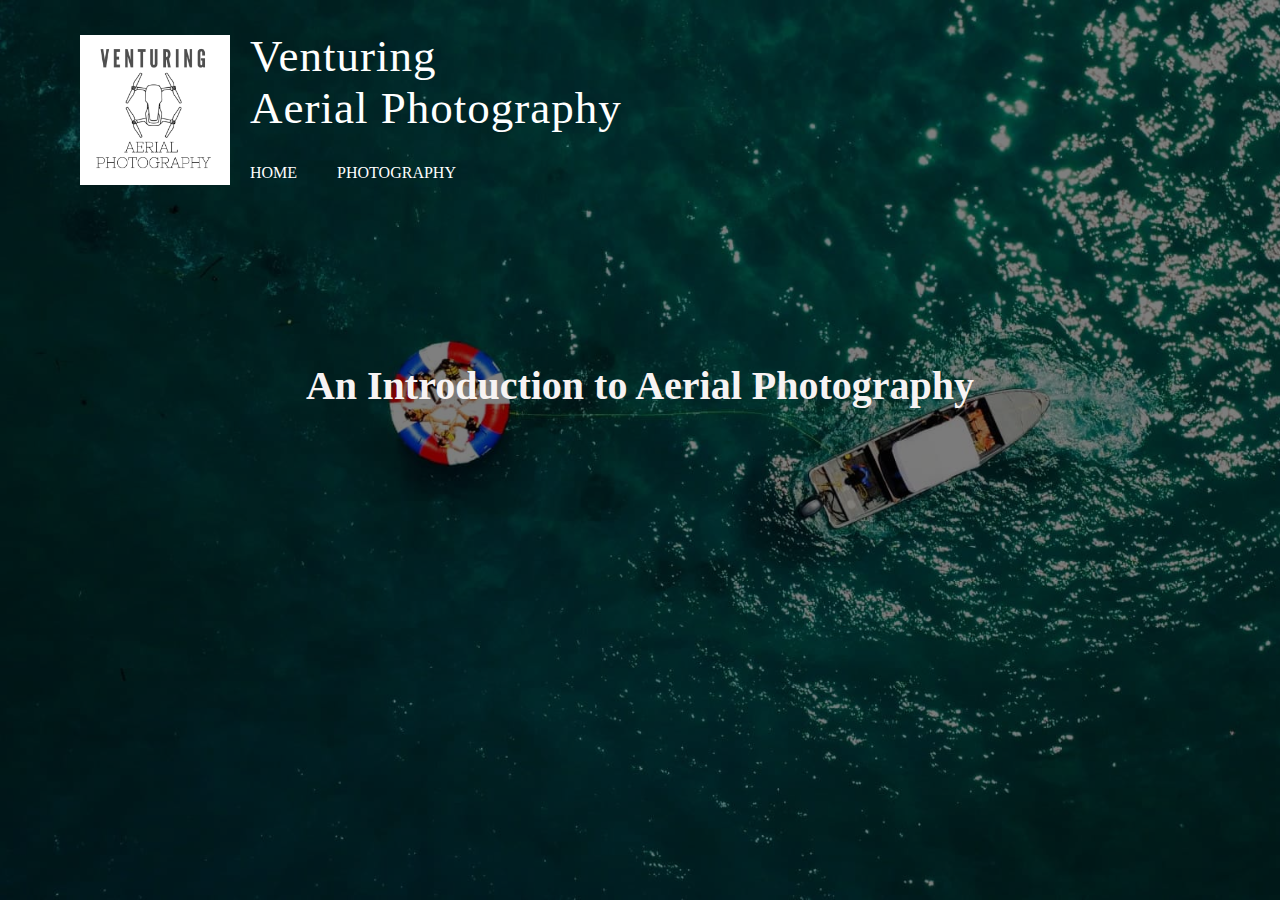
<file: C. Final Output (Milestone 3)_Pascua/PotassiumPascua1stQtrProj_v2/index.html>
<!DOCTYPE html>
<html>

<head>
  <title>Venturing Aerial Photography</title>
  <link rel="stylesheet" type="text/css" href="style.css">
</head>

<body>

  <div class="Mainpage">
    
    <div id="header">
      <a href="index.html" target="_self">
        <img class="logo" src="images/logo.png" height="150px" width="150px">
      </a>


      <span>Venturing</span><br>
      <span>Aerial Photography</span>
    </div>

    <div id="nav">
      <ul>
        <li><a href="htdocs/home.html"> HOME </a></li>
        <li><a href="htdocs/photography.html"> PHOTOGRAPHY </a></li>
      </ul>
    </div>

    <div>
      <h1>An Introduction to Aerial Photography</h1>
    </div>

  </div>

</body>

</html>
</file>
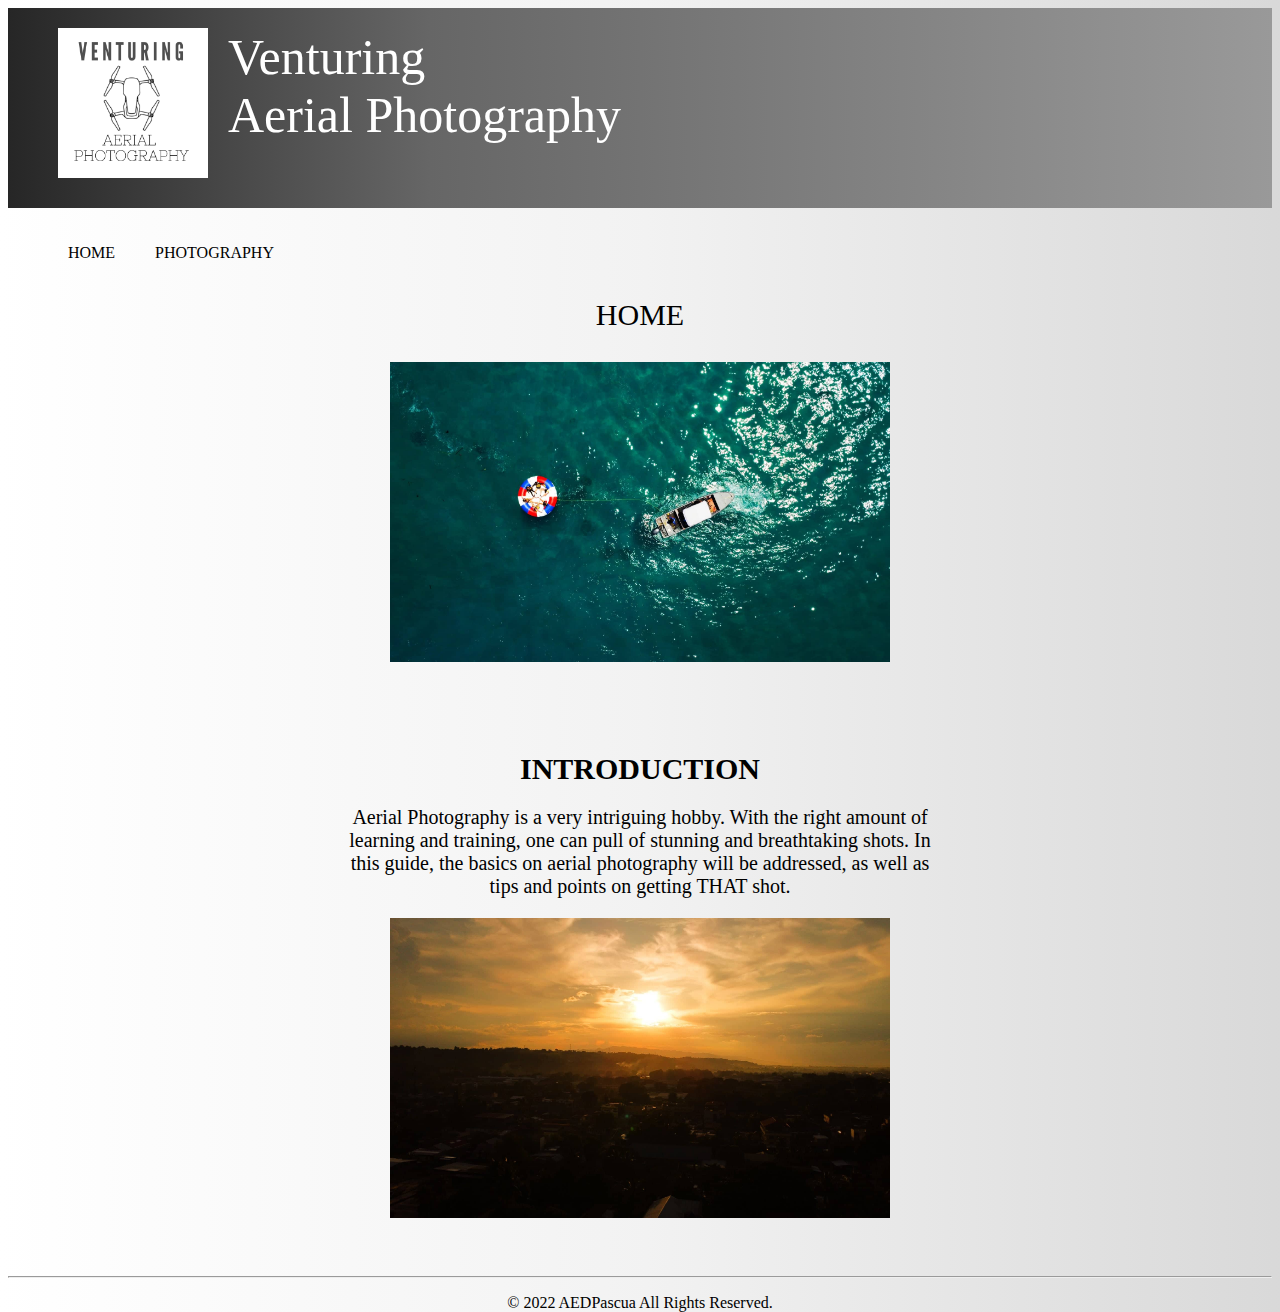
<file: C. Final Output (Milestone 3)_Pascua/PotassiumPascua1stQtrProj_v2/htdocs/home.html>
<!DOCTYPE html>
<html>
<head>
<title>Venturing Aerial Photography</title>
<link rel="stylesheet" type="text/css" href="style(1).css">
</head>
<body>

<div id="header">
  <a href="index (copy).html" target="_self">
  <img class="logo" src="images/logo.png" height="150px"
  width="150px">
  </a>

  <span>Venturing</span><br>
  <span>Aerial Photography</span> 
</div>

  <div id="nav">
  <ul>
    <li><a href="home.html"> HOME </a></li>
    <li><a href="photography.html"> PHOTOGRAPHY </a></li>
  </ul>
</div>

<div id="HOME">HOME</div>
  <img class="VENTURINGAERIALPHOTOGRAPHYHOME_img" src="images/VenturingAerialPhotographyHome.jpg" height="300px" width="500px">
</div>

<div class="INTRODUCTION_HOME"> 
  <h1 id="INTRODUCTION_HOME">INTRODUCTION</h1>
  <p id="INTRODUCTION_HOME_INTRODUCTION">Aerial Photography is a very intriguing hobby. With the right amount of learning and
training, one can pull of stunning and breathtaking shots. In this guide, the basics on aerial photography will be addressed,
as well as tips and points on getting THAT shot.</p>
</div>

<img class="INTRODUCTION_HOME_img" src="images/INTRODUCTIONHOMEimg.jpg" height="300px" width="500px">

<div id="footer">
  <hr>
  <p> &copy; 2022 AEDPascua  All Rights Reserved. </p>
</div>

</body>
</html>
</file>
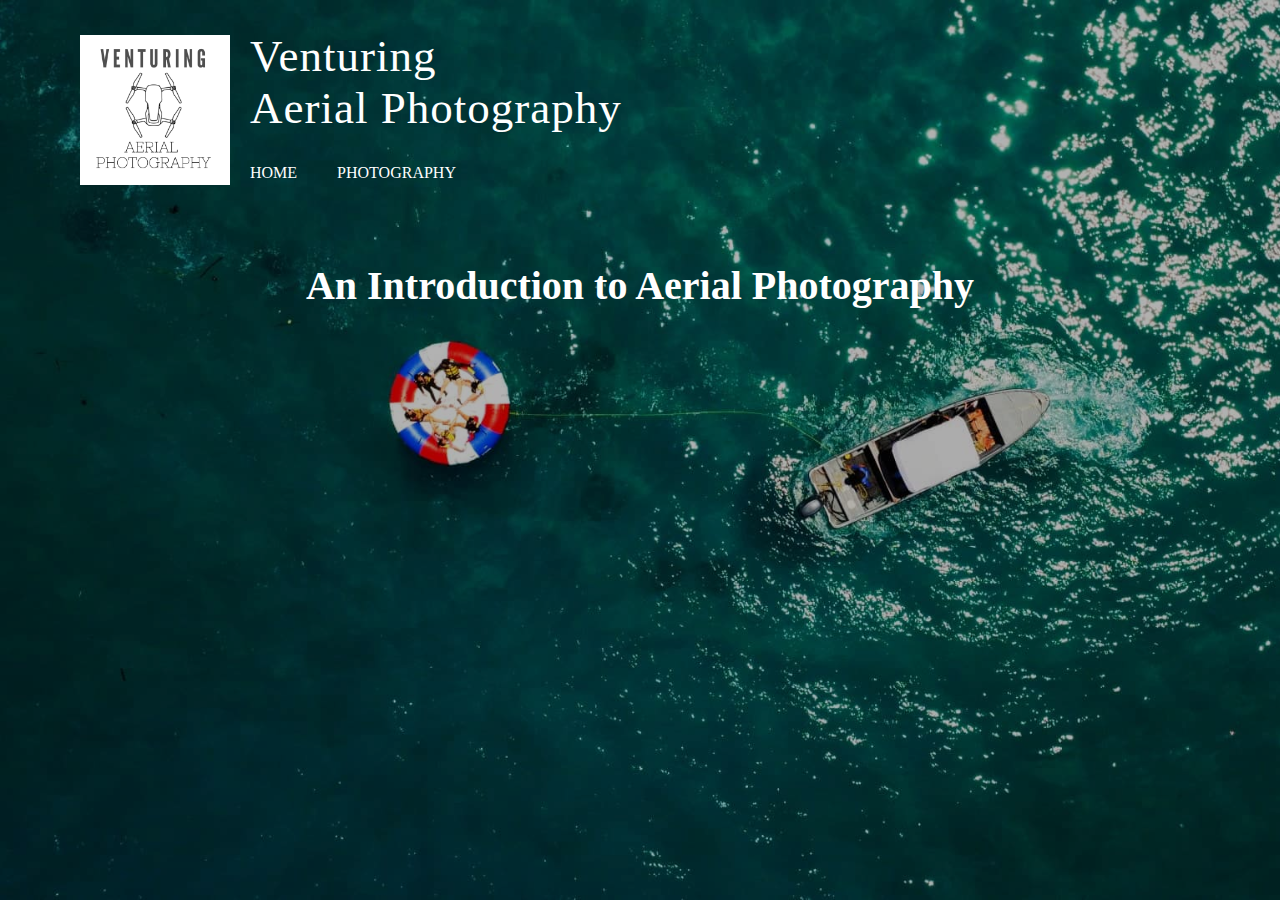
<file: C. Final Output (Milestone 3)_Pascua/PotassiumPascua1stQtrProj_v2/htdocs/index (copy).html>
<!DOCTYPE html>
<html>
<head>
<title>Venturing Aerial Photography</title>
<link rel="stylesheet" type="text/css" href="style (copy).css">
</head>
<body>

<div class="Mainpage">

<div id="header">
  <img class="logo" src="images/logo (copy).png" height="150px"
  width="150px">

  <span>Venturing</span><br>
  <span>Aerial Photography</span> 
</div>

<div id="nav">
  <ul>
    <li><a href="home.html"> HOME </a></li>
    <li><a href="photography.html"> PHOTOGRAPHY </a></li>
  </ul>
</div>

<div> 
  <h1 style="color:white; text-align: center;" >An Introduction to Aerial Photography</h1>
</div>

</div>

</body>
</html>
</file>
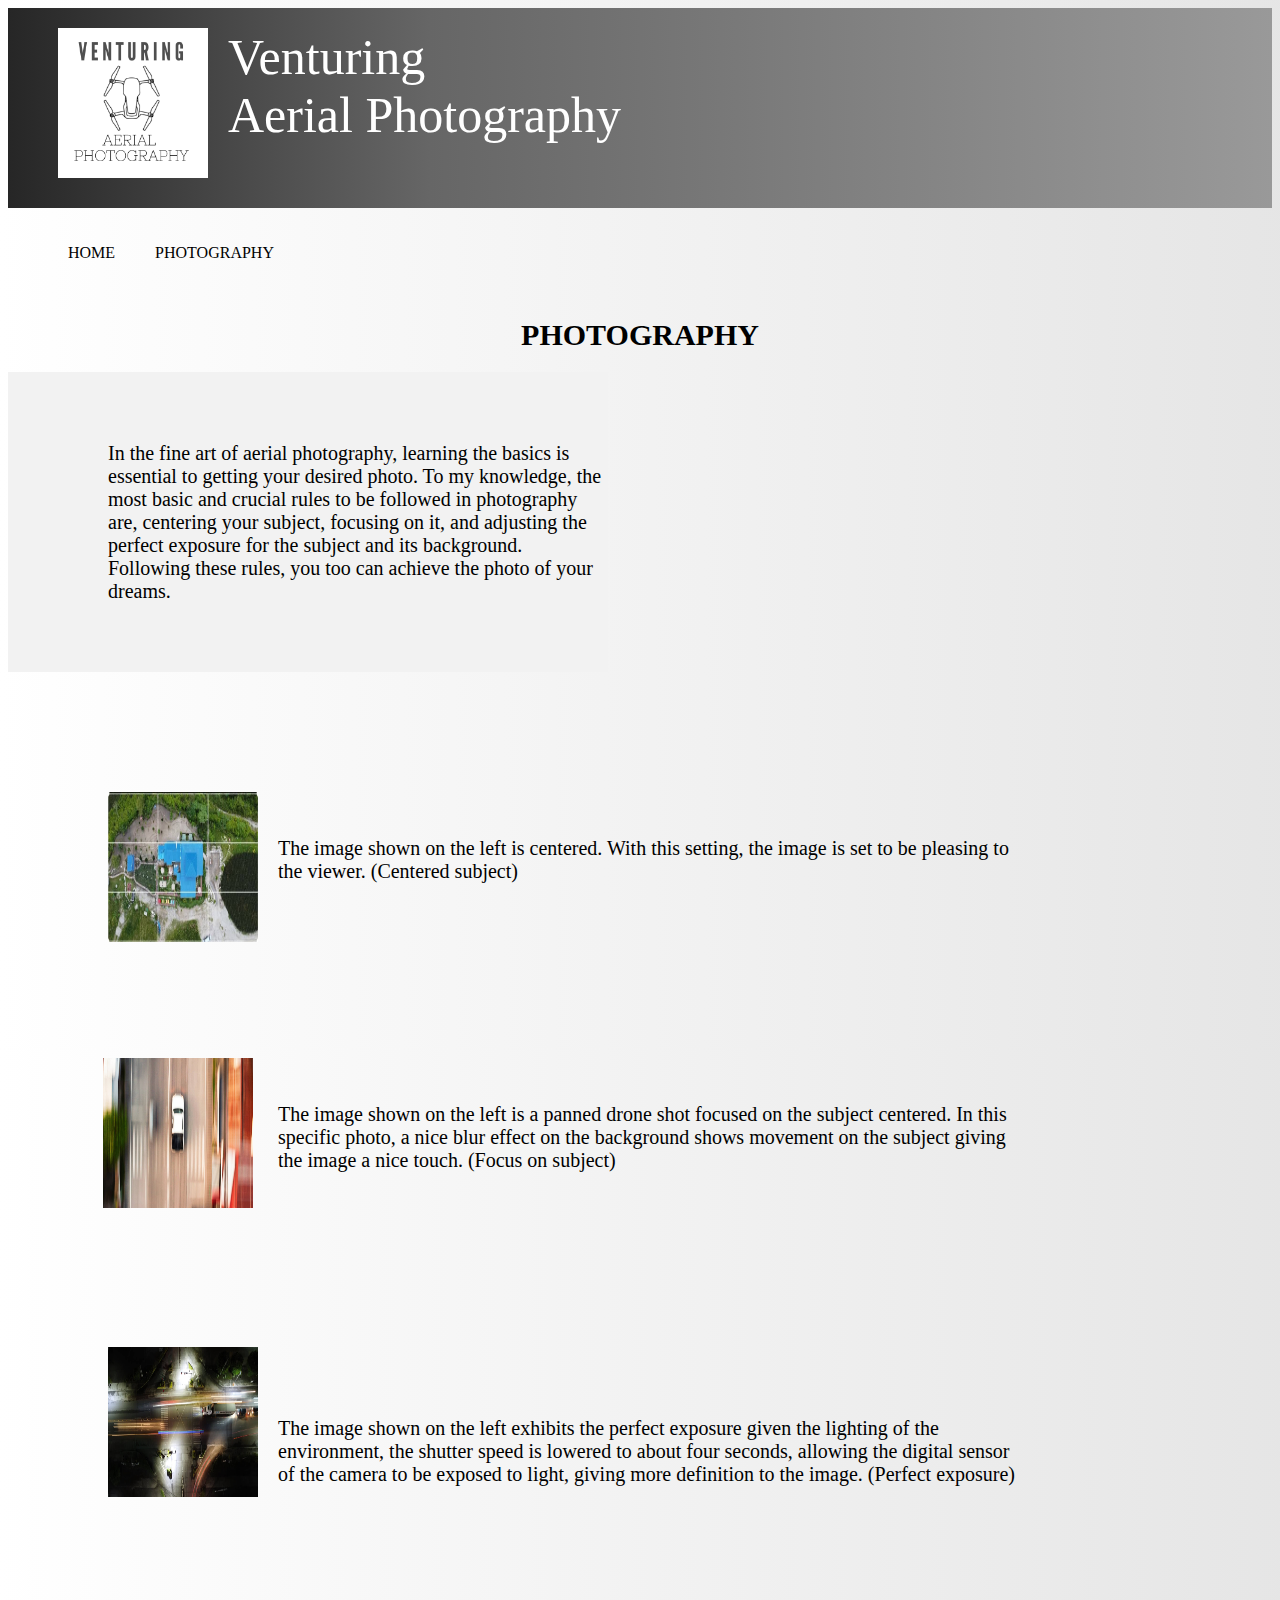
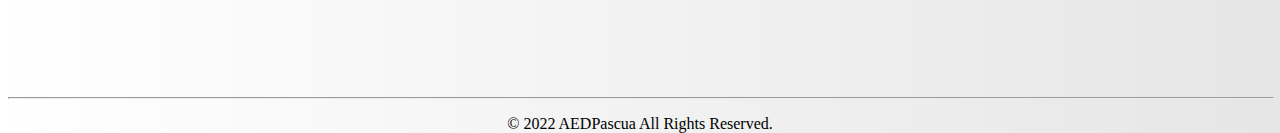
<file: C. Final Output (Milestone 3)_Pascua/PotassiumPascua1stQtrProj_v2/htdocs/photography.html>
<!DOCTYPE html>
<html>
<head>
<title>Venturing Aerial Photography</title>
<link rel="stylesheet" type="text/css" href="style(2).css">
</head>
<body>

<div id="header">
  <a href="index (copy).html" target="_self">
  <img class="logo" src="images/logo.png" height="150px"
  width="150px">
  </a>

  <span>Venturing</span><br>
  <span>Aerial Photography</span>
</div>

  <div id="nav">
  <ul>
    <li><a href="home.html"> HOME </a></li>
    <li><a href="photography.html"> PHOTOGRAPHY </a></li>
  </ul>
</div>

<h1 id="PHOTOGRAPHY">PHOTOGRAPHY</h1>

<div class="Introduction_to_Photography">
  <p id="IntroductionToPhotography_Paragraph">In the fine art of aerial photography, learning the basics is essential to 
getting your desired photo. To my knowledge, the most basic and crucial rules to be followed in photography are, centering 
your subject, focusing on it, and adjusting the perfect exposure for the subject and its background. Following these rules, 
you too can achieve the photo of your dreams.</p>
</div>

<div class="parent">

<img class="PHOTOGRAPHY_img1" src="images/PHOTOGRAPHY_img1.jpg" height="150px" width="150px">

<p id="PHOTOGRAPHY_img1_text">The image shown on the left is centered. With this setting, the image is set to be pleasing to 
the viewer. (Centered subject) </p>

<img class="PHOTOGRAPHY_img2" src="images/PHOTOGRAPHY_img2.jpg" height="150px" width="150px">

<p id="PHOTOGRAPHY_img2_text">The image shown on the left is a panned drone shot focused on the subject centered. In this
specific photo, a nice blur effect on the background shows movement on the subject giving the image a nice touch. (Focus on
subject)</p>

<img class="PHOTOGRAPHY_img3" src="images/PHOTOGRAPHY_img3.jpg" height="150px" width="150px">

<p id="PHOTOGRAPHY_img3_text">The image shown on the left exhibits the perfect exposure given the lighting of the environment,
the shutter speed is lowered to about four seconds, allowing the digital sensor of the camera to be exposed to light, giving 
more definition to the image. (Perfect exposure)</p>

<div id="footer">
  <hr style="width: 100%;">
  <p> &copy; 2022 AEDPascua  All Rights Reserved. </p
</div>

</div>

</body>
</html>
</file>
<file: C. Final Output (Milestone 3)_Pascua/PotassiumPascua1stQtrProj_v2/style.css>
*              {
  margin: 0;
  padding: 0;
}

.logo          {
  margin-left: 145px;
  position: relative;
  top: -5px;
  float: left;
}

span           {
  font-size: 45px;
  position: relative;
  top: 30px;
  left: -45px;
  color: white;
  font-family: fantasy;
  letter-spacing: 1px;
}

#nav ul li a   {
  text-decoration:none;
}

#nav ul         {
  list-style-type: none;
}

#nav ul li     {
  float: left;
  padding: 20px;
}

#nav           {
  position: sticky;
  display: flex;
  justify-content:left;
}

#index         {
  font-size: 30px;
  text-align: center;
  position: relative;
  top: 100px;
}

.index_img_Pascua  {
  display: block;
  position: relative;
  top: 30px;
  margin-left: auto;
  margin-right: auto;
  z-index: -1;
}

h1                 {
  text-align: center;
  position: relative;
  top: 200px;
  color: hsl(0, 20%, 96%);
  font-size: 40px;
}

html               {
  background-image: linear-gradient(to right, white,hsl(0, 0%, 95%), hsl(0, 0%, 90%));
}

.Mainpage          {
  height: 100vh;
  background:rgba(0,0,0,0.5) url(images/VenturingAerialPhotographyHome.jpg);
  background-size: cover;
  background-blend-mode: darken;
}

a                  {
  color: white;
  position: relative;
  top: 40px;
  left: -65px;
}
</file>
<file: C. Final Output (Milestone 3)_Pascua/PotassiumPascua1stQtrProj_v2/htdocs/style(1).css>
.logo          {
  float: left;
  margin-left: 50px;
  position: relative;
  top: 20px;
}

span           {
  font-size: 50px;
  color: white;
  position: relative;
  top: 20px;
  left: 20px;
}

#nav ul li a   {
  text-decoration:none;
}

#nav ul         {
  list-style-type: none;
}

#nav ul li     {
  float: left;
  padding: 20px;
}

#nav           {
  position: sticky;
  display: flex;
  justify-content: left;
}

#HOME         {
  text-align: center;
  font-size: 30px;
}

.VENTURINGAERIALPHOTOGRAPHYHOME_img {
  display: block;
  position: relative;
  top: 30px;
  margin-left: auto;
  margin-right: auto;
}

#INTRODUCTION_HOME  {
  font-size: 30px;
  position: relative;
  top: 70px;
}

#INTRODUCTION_HOME_INTRODUCTION     {
  font-size: 20px;
  position: relative;
  top: 70px;
}

.INTRODUCTION_HOME              {
  width: 600px;
  text-align: center;
  position: relative;
  top: 30px;
  margin-left: auto;
  margin-right: auto;
}

.INTRODUCTION_HOME_img              {
  display: block;
  position: relative;
  top: 100px;
  margin-left: auto;
  margin-right: auto;
}

#footer                             {
  text-align: center;
  position: relative;
  top: 150px;
}

html                               {
  background-image: linear-gradient(to right, white,hsl(0, 0%, 95%), hsl(0, 0%, 85%));
}

a                                   {
  color: black;
}

#header                             {
  background-image: linear-gradient(to right,  hsl(0, 0%, 15%),hsl(0, 0%, 40%), gray, hsl(0, 0%, 60%));
  height: 200px;
}
</file>
<file: C. Final Output (Milestone 3)_Pascua/PotassiumPascua1stQtrProj_v2/htdocs/style (copy).css>
*              {
  margin: 0;
  padding: 0;
}

.logo          {
  margin-left: 150px;
  position: relative;
  top: 35px;
  left: -70px;
  float: left;
}

span           {
  font-size: 45px;
  position: relative;
  top: 30px;
  left: -50px;
  color: white;
  font-family: fantasy;
  letter-spacing: 1px;
}

#nav ul li a   {
  text-decoration:none;
}

#nav ul         {
  list-style-type: none;
}

#nav ul li     {
  float: left;
  padding: 20px;
}

#nav           {
  position: sticky;  
  display: flex;
  justify-content:left;
}

#index         {
  font-size: 30px;
  text-align: center;
  position: relative;
  top: 100px;
}

h1                 {
  position: relative;
  top: 100px;
  color: hsl(0, 0%, 95%);
  font-size: 40px;
}

html               {
  background-image: linear-gradient(to right, white,hsl(0, 0%, 95%), hsl(0, 0%, 90%));
}

.Mainpage          {
  height: 100vh;
  background:rgba(0,0,0,0.3) url(images/VenturingAerialPhotographyHome.jpg);
  background-size: cover;
  background-blend-mode: darken;
}

a                  {
  color: white;
  position: relative;
  top: 40px;
  left: -70px;
}
</file>
<file: C. Final Output (Milestone 3)_Pascua/PotassiumPascua1stQtrProj_v2/htdocs/style(2).css>
.logo          				{
  float: left;
  margin-left: 50px;
  position: relative;
  top: 20px;
}

span           				{
  font-size: 50px;
  position: relative;
  top: 20px;
  left: 20px;
  color: white;
}

#nav ul li a   				{
  text-decoration:none;
}

#nav ul         			{
  list-style-type: none;
}

#nav ul li     				{
  float: left;
  padding: 20px;
}

#nav          			        {
  position: sticky;
  display: flex;
  justify-content: left;
}

#PHOTOGRAPHY   				{
  font-size: 30px;
  text-align: center;
}

#IntroductionToPhotography_Paragraph    {
  font-size: 20px;
  position: relative;
  top: 70px;
  margin-left: 100px;
}

.Introduction_to_Photography            {
  width: 600px;
  height: 300px;
  background-color:  hsl(0, 0%, 95%);
}

.parent                                 {
  position: relative;
  top: 0;
  left: 0;
}

.PHOTOGRAPHY_img1                       {
  position: relative;
  top: 100px;
  margin-left: 100px;
  float: left;
}

.PHOTOGRAPHY_img2                       {
  position: relative;
  top: 300px;
  margin-left: -155px;
  float: left;
}

.PHOTOGRAPHY_img3                       {
  position: relative;
  top: 500px;
  margin-left: 100px;
  float: left;
}

#PHOTOGRAPHY_img1_text                  {
  width: 1000px;
  position: relative;
  top: 145px;
  left: 20px;
  font-size: 20px;
}

#PHOTOGRAPHY_img2_text                  {
  width: 1000px;
  position: relative;
  top: 345px;
  left: 20px;
  font-size: 20px;
}

#PHOTOGRAPHY_img3_text                  {
  width: 1000px;
  position: relative;
  top: 570px;
  left: 20px;
  font-size: 20px;
}

#footer                                 {
  text-align: center;
  position: relative;
  top: 700px;
}

html                                    {
  background-image: linear-gradient(to right, white,hsl(0, 0%, 95%), hsl(0, 0%, 90%));
}

a                                       {
  color: black;
}

#header                                 {
  background-image: linear-gradient(to right,  hsl(0, 0%, 15%),hsl(0, 0%, 40%), gray, hsl(0, 0%, 60%));
  height: 200px;
}
</file>
